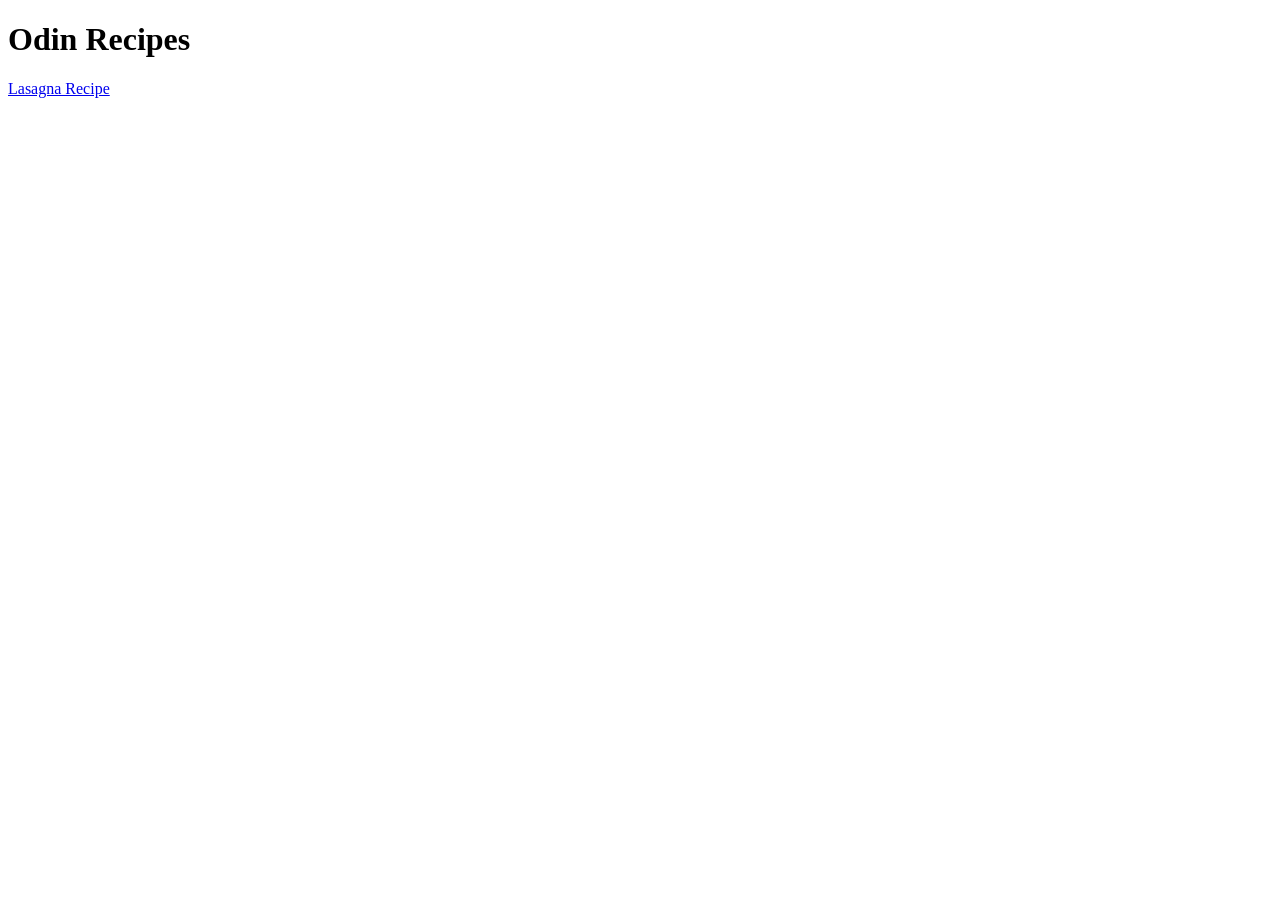
<file: index.html>
<!DOCTYPE html>
<html lang="en">
<head>
    <link rel="stylesheet" href="style.css">
    <meta charset="UTF-8">
    <meta name="viewport" content="width=device-width, initial-scale=1.0">
    <title>Document</title>
</head>
<body>
    <h1>Odin Recipes</h1>
   <p> <a href="recipes/lasagna.html" >Lasagna Recipe</a></p>
</body>
</html>
</file>
<file: style.css>
div {
  color: white;
  background-color: black;
}

p {
  color: red;
}
</file>
